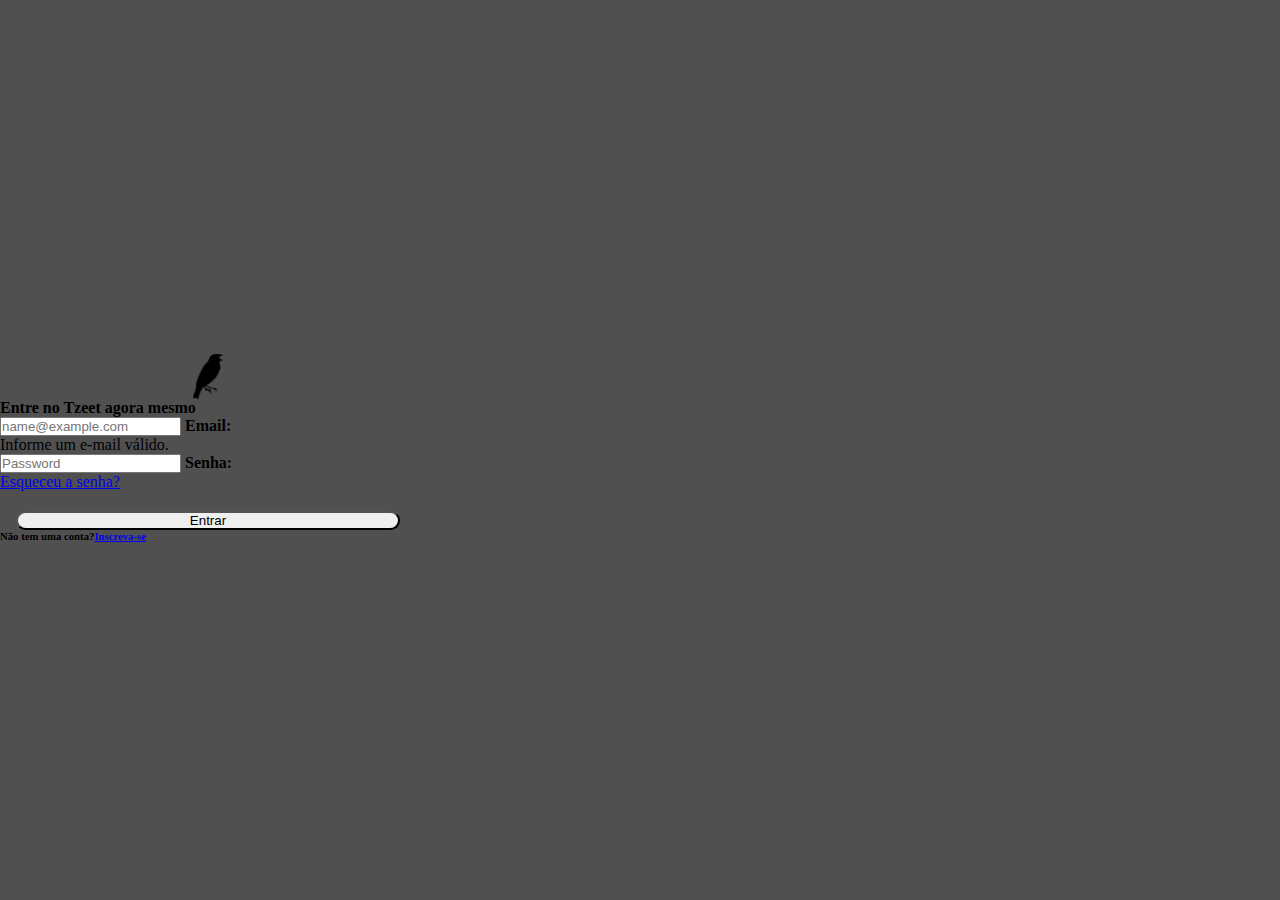
<file: Lista_5/login.html>
<!DOCTYPE html>
<html lang="pt-br">

<head>
    <meta charset="UTF-8">
    <meta http-equiv="X-UA-Compatible" content="IE=edge">
    <meta name="viewport" content="width=device-width, initial-scale=1.0">
    <title>Login</title>
    <link rel="stylesheet" href="style.css" />
    <link rel="stylesheet" href="https://cdn.jsdelivr.net/npm/bootstrap-icons@1.8.1/font/bootstrap-icons.css" />
    <link href="https://cdn.jsdelivr.net/npm/bootstrap@5.1.3/dist/css/bootstrap.min.css" rel="stylesheet"
        integrity="sha384-1BmE4kWBq78iYhFldvKuhfTAU6auU8tT94WrHftjDbrCEXSU1oBoqyl2QvZ6jIW3" crossorigin="anonymous" />
    <!-- JavaScript Bundle with Popper -->
    <script src="https://cdn.jsdelivr.net/npm/bootstrap@5.2.0-beta1/dist/js/bootstrap.bundle.min.js"
        integrity="sha384-pprn3073KE6tl6bjs2QrFaJGz5/SUsLqktiwsUTF55Jfv3qYSDhgCecCxMW52nD2"
        crossorigin="anonymous"></script>
</head>

<body>
    <div class="alinhamento">
        <div class="card card-login container" style="width: 26rem;">
            <form class="form-login needs-validation" novalidate>
                <img src="/img/tiziu.png" width="30" alt="Pássaro preto logo" />
                <h4>Entre no Tzeet agora mesmo</h4>
                <div class="form-floating mb-3">
                    <input for="validationCustom01" type="email" class="form-control" id="validationCustom01"
                        placeholder="name@example.com" required>
                    <label for="floatingInput"><strong>Email:</strong></label>
                    <div class="invalid-feedback">
                        Informe um e-mail válido.
                    </div>
                </div>
                <div class="form-floating">
                    <input type="password" class="form-control" id="floatingPassword" placeholder="Password"
                        minlength="6" required>
                    <label for="floatingPassword"><strong>Senha:</strong></label>
                </div>
                <div class="d-flex row">
                    <a class="mb-4" href="#">Esqueceu a senha?</a>
                    <button type="submit" class="btn btn-primary btn-sm mb-2">Entrar</button>
                    <h6>Não tem uma conta?<a href="signup.html">Inscreva-se</a></h6>
                </div>
            </form>
        </div>
    </div>
    <script src="validacao.js"></script>
</body>


</html>
</file>
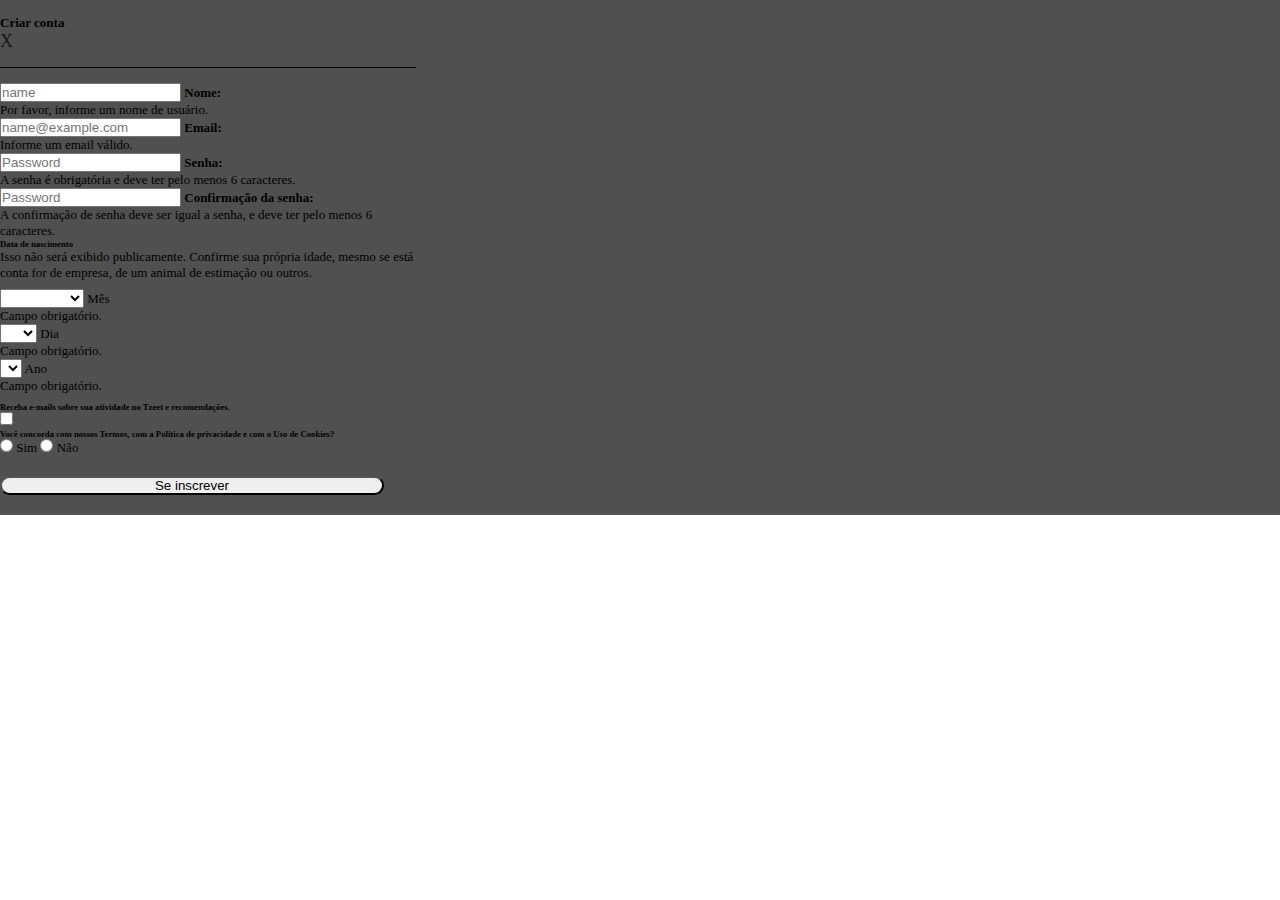
<file: Lista_5/signup.html>
<!DOCTYPE html>
<html lang="pt-br">

<head>
    <meta charset="UTF-8">
    <meta http-equiv="X-UA-Compatible" content="IE=edge">
    <meta name="viewport" content="width=device-width, initial-scale=1.0">
    <title>Cadastro</title>
    <link rel="stylesheet" href="style.css" />
    <link rel="stylesheet" href="https://cdn.jsdelivr.net/npm/bootstrap-icons@1.8.1/font/bootstrap-icons.css" />
    <link href="https://cdn.jsdelivr.net/npm/bootstrap@5.1.3/dist/css/bootstrap.min.css" rel="stylesheet"
        integrity="sha384-1BmE4kWBq78iYhFldvKuhfTAU6auU8tT94WrHftjDbrCEXSU1oBoqyl2QvZ6jIW3" crossorigin="anonymous" />
    <!-- JavaScript Bundle with Popper -->
    <script src="https://cdn.jsdelivr.net/npm/bootstrap@5.2.0-beta1/dist/js/bootstrap.bundle.min.js"
        integrity="sha384-pprn3073KE6tl6bjs2QrFaJGz5/SUsLqktiwsUTF55Jfv3qYSDhgCecCxMW52nD2"
        crossorigin="anonymous"></script>
    <script src="https://code.jquery.com/jquery-3.6.0.js"
        integrity="sha256-H+K7U5CnXl1h5ywQfKtSj8PCmoN9aaq30gDh27Xc0jk=" crossorigin="anonymous"></script>
</head>

<body>
    <div class="alinhamento-2">
        <div class="card card-login container" style="width: 26rem;">
            <form class="form-cadastro  needs-validation" novalidate>
                <div class="d-flex titulo-criar">
                    <h4 class="flex-fill">Criar conta</h4>
                    <a href="login.html">X</a>
                </div>
                <div class="form-floating mb-2">
                    <input type="text" class="form-control" id="floatingInput" placeholder="name" required>
                    <label for="floatingInput"><strong>Nome:</strong></label>
                    <div class="invalid-feedback">
                        Por favor, informe um nome de usuário.
                    </div>
                </div>
                <div class="form-floating mb-2">
                    <input type="email" class="form-control" id="floatingInput" placeholder="name@example.com" required>
                    <label for="floatingInput"><strong>Email:</strong></label>
                    <div class="invalid-feedback">
                        Informe um email válido.
                    </div>
                </div>
                <div class="form-floating mb-2">
                    <input type="password" class="form-control" id="senha" placeholder="Password" minlength="6"
                        required>
                    <label for="floatingInput"><strong>Senha:</strong></label>
                    <div class="invalid-feedback">
                        A senha é obrigatória e deve ter pelo menos 6 caracteres.
                    </div>
                </div>
                <div class="form-floating mb-2">
                    <input type="password" class="form-control" id="confirmar-senha" placeholder="Password"
                        minlength="6" required>
                    <label for="floatingPassword"><strong>Confirmação da senha:</strong></label>
                    <div class="invalid-feedback">
                        A confirmação de senha deve ser igual a senha, e deve ter pelo menos 6 caracteres.
                    </div>
                </div>
                <div class="d-flex row">
                    <h6>Data de nascimento</h6>
                    <span>Isso não será exibido publicamente. Confirme sua própria idade, mesmo se está conta for de
                        empresa, de um animal de estimação ou outros.</span>
                </div>

                <div class="selects d-flex justify-content-between">
                    <div class="form-floating">
                        <select class="form-select" id="floatingSelect" required>
                            <option selected></option>
                            <option value="01">Janeiro</option>
                            <option value="02">Fevereiro</option>
                            <option value="03">Março</option>
                            <option value="04">Abril</option>
                            <option value="05">Maio</option>
                            <option value="06">Junho</option>
                            <option value="07">Julho</option>
                            <option value="08">Agosto</option>
                            <option value="09">Setembro</option>
                            <option value="10">Outubro</option>
                            <option value="11">Novembro</option>
                            <option value="12">Dezembro</option>
                        </select>
                        <label for="floatingSelect">Mês</label>
                        <div class="invalid-feedback">
                            Campo obrigatório.
                        </div>
                    </div>
                    <div class="form-floating">
                        <select class="form-select" id="dias" required>
                            <option selected></option>
                            <option value="01">1</option>
                            <option value="02">2</option>
                            <option value="03">3</option>
                            <option value="04">4</option>
                            <option value="05">5</option>
                            <option value="06">6</option>
                            <option value="07">7</option>
                            <option value="08">8</option>
                            <option value="09">9</option>
                            <option value="10">10</option>
                            <option value="11">11</option>
                            <option value="12">12</option>
                            <option value="13">13</option>
                            <option value="14">14</option>
                            <option value="15">15</option>
                            <option value="16">16</option>
                            <option value="17">17</option>
                            <option value="18">18</option>
                            <option value="19">19</option>
                            <option value="20">20</option>
                            <option value="21">21</option>
                            <option value="22">22</option>
                            <option value="23">23</option>
                            <option value="24">24</option>
                            <option value="25">25</option>
                            <option value="26">26</option>
                            <option value="27">27</option>
                            <option value="28">28</option>
                            <option value="29">29</option>
                            <option value="30" class="sumir1">30</option>
                            <option value="31" class="sumir2">31</option>
                        </select>
                        <label for="dias">Dia</label>
                        <div class="invalid-feedback">
                            Campo obrigatório.
                        </div>
                    </div>
                    <div class="form-floating">
                        <select class="form-select ano" id="floatingSelect3" required>
                            <option selected></option>
                        </select>
                        <label for="floatingSelect3">Ano</label>
                        <div class="invalid-feedback">
                            Campo obrigatório.
                        </div>
                    </div>
                </div>
                <div class="d-flex">
                    <h6>Receba e-mails sobre sua atividade no Tzeet e recomendações.</h6>
                    <input type="checkbox" name="confirmacao" id="confirmacao">
                </div>
                <div>
                    <h6>Você concorda com nossos Termos, com a Política de privacidade e com o Uso de Cookies?</h6>
                    <input type="radio" name="concordar" id="sim">
                    <label for="sim">Sim</label>
                    <input type="radio" name="concordar" id="nao">
                    <label for="nao">Não</label>
                </div>
                <div class="se-inscrever">
                    <button type="submit" class="btn btn-primary btn-sm mb-2">Se inscrever</button>
                </div>
            </form>
        </div>
    </div>

    <script src=" validacao.js"></script>
</body>

</html>
</file>
<file: Lista_5/style.css>
* {
  padding: 0;
  margin: 0;
  box-sizing: border-box;
}
body {
  background-color: white;
}
header {
  margin-top: 20px;
  margin-left: 35px;
}

.navegacao {
  list-style: none;
  display: flex;
  flex-direction: column;
}
.navegacao li {
  margin-bottom: 10px;
}
.navegacao a {
  text-decoration: none;
  color: rgb(15, 20, 25);
}
.navegacao span {
  margin-left: 2px;
}
.iconReply:hover {
  background: rgba(29, 155, 240, 0.1);
  color: rgba(29, 155, 240, 0.466);
  border-radius: 5px;
}
.iconLike:hover {
  background: rgba(249, 24, 128, 0.1);
  color: rgba(249, 24, 129, 0.466);
  border-radius: 5px;
}
.iconRetweet:hover {
  background: rgba(29, 155, 240, 0.1);
  color: rgba(0, 186, 124, 0.466);
  border-radius: 5px;
}
.iconShare:hover {
  background: rgba(29, 155, 240, 0.1);
  color: rgba(0, 186, 124, 0.466);
  border-radius: 5px;
}
.reply:hover {
  background: rgba(29, 155, 240, 0.1);
  color: rgba(29, 155, 240, 1);
  border-radius: 5px;
}
.retweet:hover {
  background: rgba(29, 155, 240, 0.1);
  color: rgba(0, 186, 124, 1);
  border-radius: 5px;
}
.like:hover {
  background: rgba(249, 24, 128, 0.1);
  color: rgba(249, 24, 128, 1);
  border-radius: 5px;
}
.share:hover {
  background: rgba(29, 155, 240, 0.1);
  color: rgba(0, 186, 124, 1);
  border-radius: 5px;
}
.navegacao a:hover {
  background-color: rgba(15, 25, 20, 0.1);
  border-radius: 5px;
}
.navegacao button {
  border-radius: 50px;
}
.usuario {
  display: flex;
  flex-direction: column;
  margin-bottom: 10px;
}
.usuario button {
  border-radius: 50px;
}
.usuario h1 {
  color: rgb(15, 20, 25);
}
.usuario h2 {
  color: rgb(83, 100, 113);
  font-size: 14px;
}
.usuario p {
  color: rgb(15, 20, 25);
}
.usuarioedit {
  flex-direction: row;
  justify-content: space-between;
}

.localizacao {
  padding-left: 0rem;
  text-decoration: none;
  list-style: none;
  gap: 8px;
}
.estatisticas {
  padding-left: 0rem;
  text-decoration: none;
  list-style: none;
  gap: 8px;
}
.tzeet {
  color: rgb(15, 20, 25);
}

.info a {
  text-decoration: none;
  color: rgb(83, 100, 113);
}
.info li {
  text-decoration: none;
  list-style: none;
  gap: 8px;
}
.info span {
  color: rgb(15, 20, 25);
  font-weight: bold;
}
.info a:hover {
  font-weight: bold;
}
.publi {
  margin-bottom: 10px;
}
.publi a {
  text-decoration: none;
  padding-left: 20px;
  padding-right: 20px;
  padding-top: 10px;
  padding-bottom: 10px;
  color: rgb(15, 20, 25);
}
.publi a:hover {
  font-weight: bold;
  background-color: rgb(145, 167, 184);
}
.date {
  color: rgb(83, 100, 113);
}
.acao a {
  border-radius: 5px;
  text-decoration: none;
  color: rgb(83, 100, 113);
}
.multimedia {
  padding-left: 0%;
  gap: 10px;
  list-style: none;
}
.multimedia li a i {
  color: black;
}
.contador a i {
  color: black;
}
.multimedia i:hover {
  background-color: rgb(29, 155, 240);
  border-radius: 5px;
}

#coment,
#coment1 {
  width: 250;
  height: auto;
  resize: none;
  border: 0 none;
  outline: 0;
}
.mm {
  padding-bottom: 10px;
  margin-left: 5px;
  padding-left: 0px;
}
.all-form {
  width: 100%;
  margin-top: 50px;
  margin-left: 20px;
}
.all-form button {
  border-radius: 50px;
}
.carde a {
  margin-top: 20px;
  margin-left: 5px;
}
.text-form {
  border-bottom: 1px solid;
  margin-bottom: 10px;
}
.text-form a {
  text-decoration: none;
}
.contador i:hover {
  background-color: rgb(29, 155, 240);
  border-radius: 5px;
}
.alinhamento {
  display: flex;
  align-items: center;
  height: 100vh;
  background-color: rgb(80, 80, 80);
}
.card-login{
  margin-top: 15px;
  margin-bottom: 20px;
}
.alinhamento-2 {
  display: flex;
  align-items: center;
  height: 100%;
  background-color: rgb(80, 80, 80);
}
.form-login img {
  padding-top: 15px;
  margin: auto;
  display: block;
}
.form-login  button {
  margin-top: 20px;
  margin-left: 1rem;
  border-radius: 15px;
  width: 24rem;
}
.form-login h6 {
  padding-bottom: 15px;
}
.fundo {
  background-color: rgb(36, 35, 35);
}
.form-cadastro{
  font-size: small;
}
.form-cadastro button{
  border-radius: 15px;
  margin-top: 20px;
  width: 24rem;
}
.selects{
  margin-top: 8px;
  margin-bottom: 8px;
}
.se-inscrever{
  border-top: 1 solid;
}
.titulo-criar{
  border-bottom: 1px solid;
  padding-bottom: 15px;
  margin-bottom: 15px;
}
.titulo-criar a{
 text-decoration: none;
 font-size: large;
 margin-top: 15px;
 color: rgb(24, 24, 24);
}
</file>
